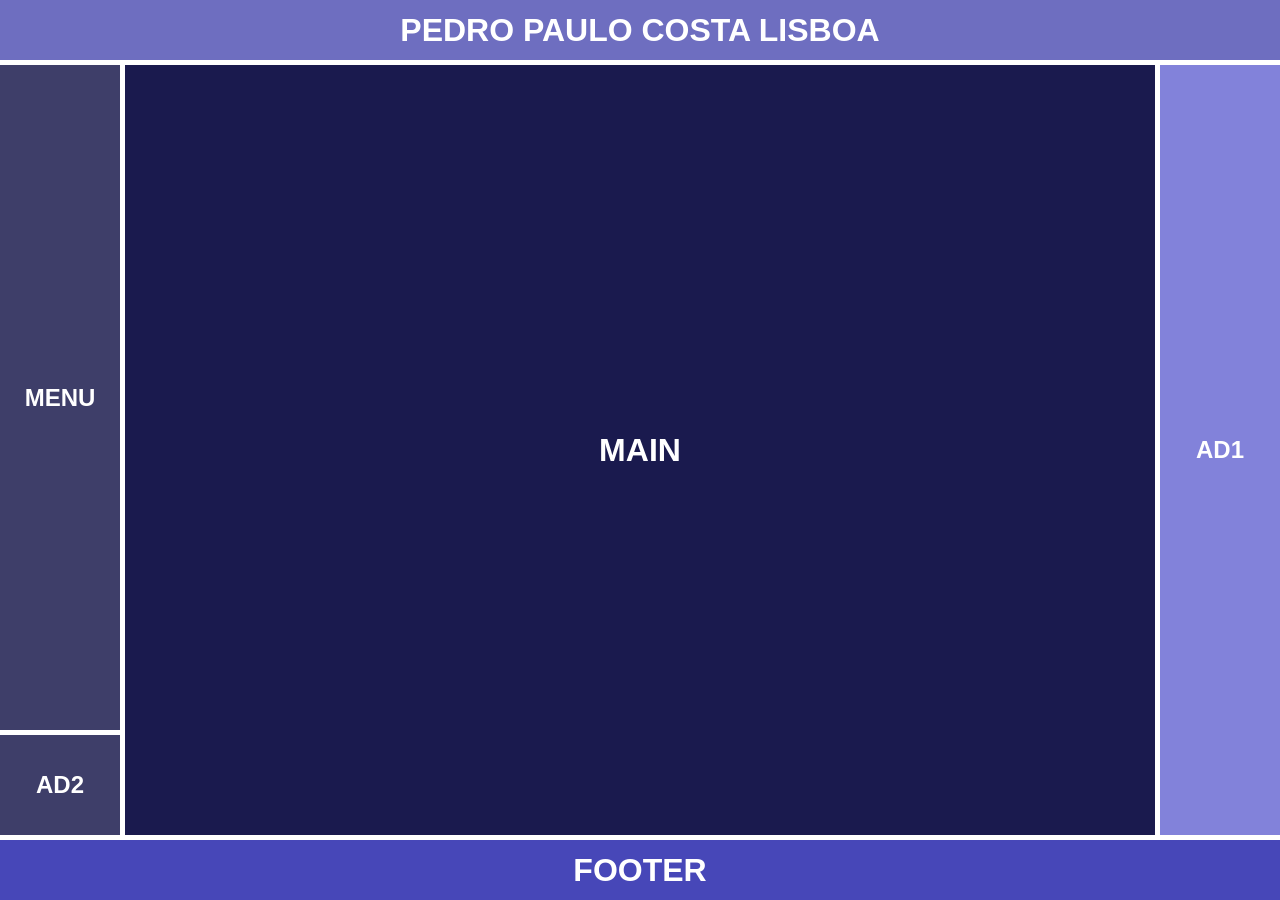
<file: grid1/index.html>
<!DOCTYPE html>
<html lang="pt-br">
<head>
    <meta charset="UTF-8">
    <meta name="viewport" content="width=device-width, initial-scale=1.0">
    <title>Site1</title>
    <link rel="stylesheet" href="assets/css/style.css">
</head>
<body>

    <div class="container">
        <header class="header">
            <h1>PEDRO PAULO COSTA LISBOA</h1>
        </header>

        <nav class="sidebar">
            <h1>MENU</h1>
        </nav>

        <aside class="ad1">
            <h1>AD1</h1>
        </aside>

        <aside class="ad2">
            <h1>AD2</h1>
        </aside>

        <main class="content">
            <h1>MAIN</h1>
        </main>

        <footer class="footer">
            <h1>FOOTER</h1>
        </footer>
    </div>

</body>
</html>
</file>
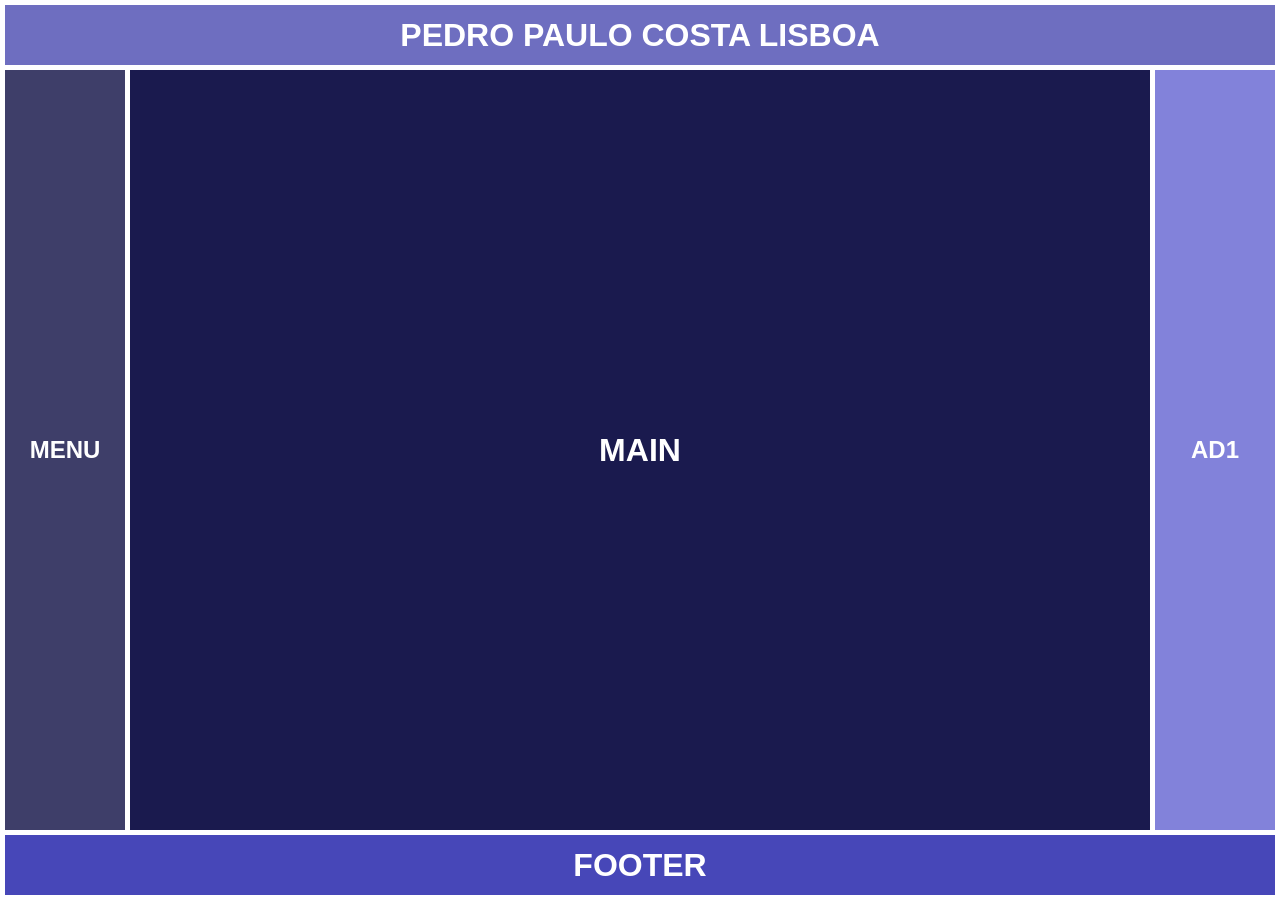
<file: grid2/index.html>
<!DOCTYPE html>
<html lang="pt-br">
<head>
    <meta charset="UTF-8">
    <meta name="viewport" content="width=device-width, initial-scale=1.0">
    <title>Site1</title>
    <link rel="stylesheet" href="assets/css/style.css">
</head>
<body>

    <div class="container">
        <header class="header">
            <h1>PEDRO PAULO COSTA LISBOA</h1>
        </header>

        <nav class="sidebar">
            <h1>MENU</h1>
        </nav>

        <aside class="ad1">
            <h1>AD1</h1>
        </aside>
        <main class="content">
            <h1>MAIN</h1>
        </main>

        <footer class="footer">
            <h1>FOOTER</h1>
        </footer>
    </div>

</body>
</html>
</file>
<file: grid1/assets/css/style.css>
* {
    margin: 0;
    padding: 0;
    box-sizing:border-box;
    font-family: Arial, sans-serif;
}

.container {
    display: grid;
    grid-template-columns: 120px 1fr 120px;
    grid-template-rows: 60px 1fr 100px 60px;
    grid-template-areas:
      "header header header"
      "sidebar content ad1"
      "ad2 content ad1"
      "footer footer footer";
    height: 100vh;
    gap: 5px;
}

.header{
    grid-area: header;
    background-color: rgb(110, 110, 192);
    color: #fff;
}

.ad1{
    grid-area: ad1;
    background-color: rgb(130, 130, 218);
    color: #fff;
}

.ad2{
    grid-area: ad2;
    background-color: rgb(62, 62, 105);
    color: #fff;
}

.sidebar{
    grid-area: sidebar;
    background-color: rgb(62, 62, 105);
    color: #fff;
}

.content{
    grid-area: content;
    background-color: rgb(26, 26, 78);
    color: #fff;
}

.footer{
    grid-area: footer;
    background-color: rgb(71, 71, 184);
    color: #fff;
}
.header,
.sidebar,
.ad1,
.ad2,
.content,
.footer{
    display: flex;
    justify-content: center;
    align-items: center;
    font-weight: bold;
}
</file>
<file: grid2/assets/css/style.css>
* {
    margin: 0;
    padding: 0;
    box-sizing:border-box;
    font-family: Arial, sans-serif;
}

.container {
    display: grid;
    grid-template-columns: 120px 1fr 120px;
    grid-template-rows: 60px 1fr 60px;
    grid-template-areas:
      "header header header"
      "sidebar content ad1"
      "footer footer footer";
    height: 100vh;
    gap: 5px;
    padding: 5px;
}

.header{
    grid-area: header;
    background-color: rgb(110, 110, 192);
    color: #fff;
}

.ad1{
    grid-area: ad1;
    background-color: rgb(130, 130, 218);
    color: #fff;
}

.sidebar{
    grid-area: sidebar;
    background-color: rgb(62, 62, 105);
    color: #fff;
}

.content{
    grid-area: content;
    background-color: rgb(26, 26, 78);
    color: #fff;
}

.footer{
    grid-area: footer;
    background-color: rgb(71, 71, 184);
    color: #fff;
}
.header,
.sidebar,
.ad1,
.ad2,
.content,
.footer{
    display: flex;
    justify-content: center;
    align-items: center;
    font-weight: bold;
}
</file>
